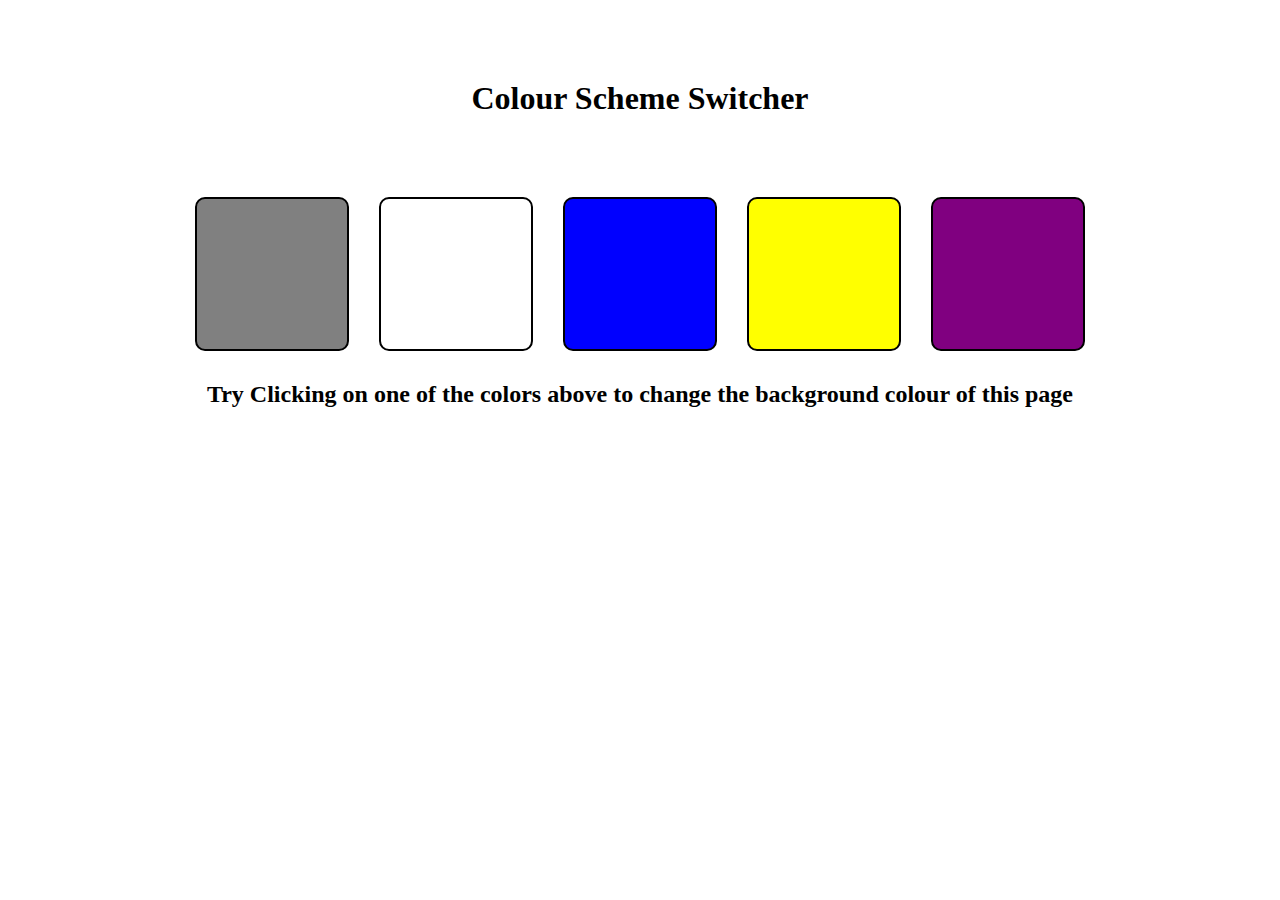
<file: Project1/index.html>
<!DOCTYPE html>
<html lang="en">
<head>
    <meta charset="UTF-8">
    <meta name="viewport" content="width=device-width, initial-scale=1.0">
    <title>Colour Chnager</title>
    <link rel="stylesheet" href="index.css">
</head>
<body>
    <h1 class="heading">Colour Scheme Switcher</h1>
    <div class="main-div">
        <div class="box" id="gray"></div>
        <div class="box" id="white"></div>
        <div class="box" id="blue"></div>
        <div class="box" id="yellow"></div>
        <div class="box" id="purple"></div>
    </div>
    <h2 class="second-heading">Try Clicking on one of the colors above to change the background colour of this page</h2>
    <script src="script.js"></script>
</body>
</html>
</file>
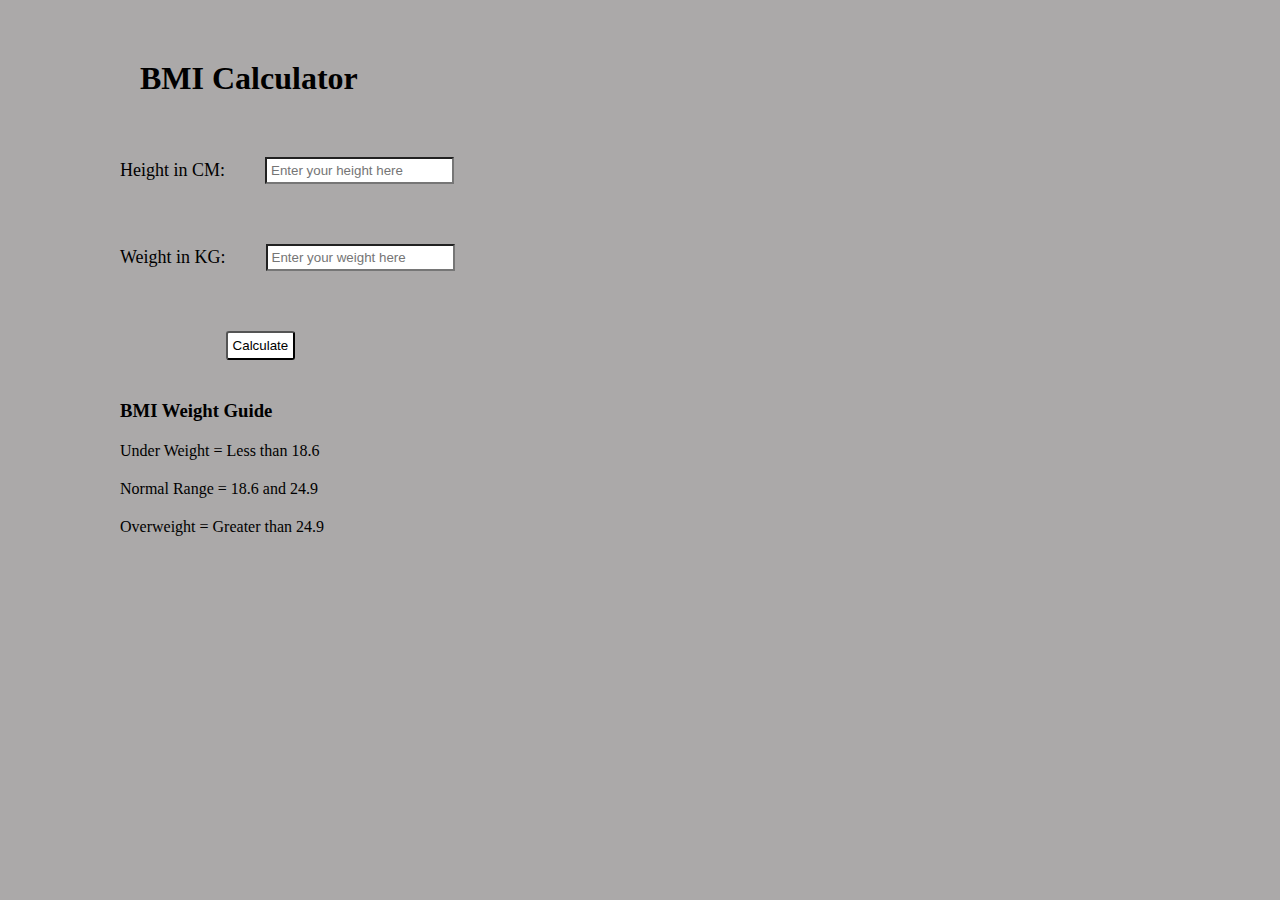
<file: Project2/index.html>
<!DOCTYPE html>
<html lang="en">
<head>
    <meta charset="UTF-8">
    <meta name="viewport" content="width=device-width, initial-scale=1.0">
    <title>Project 2</title>
    <link rel="stylesheet" href="index.css">
</head>
<body>
    <div class="container">
        <h1 class="heading">BMI Calculator</h1>
        <form>
            <div class="input-height">
                <p>Height in CM:</p>
                <input type="text" id="height" placeholder="Enter your height here" />
            </div>
            <div class="input-weight">
                <p>Weight in KG:</p>
                <input type="text" id="weight" placeholder="Enter your weight here" />
            </div>
            <button>Calculate</button>
            <div id="results"></div>
            <div id="weight-guide">
                <h3>BMI Weight Guide</h3>
                <p>Under Weight = Less than 18.6</p>
                <p>Normal Range = 18.6 and 24.9</p>
                <p>Overweight = Greater than 24.9</p>
            </div>
        </form>
    </div>
    <script src="script.js"></script>
</body>
</html>
</file>
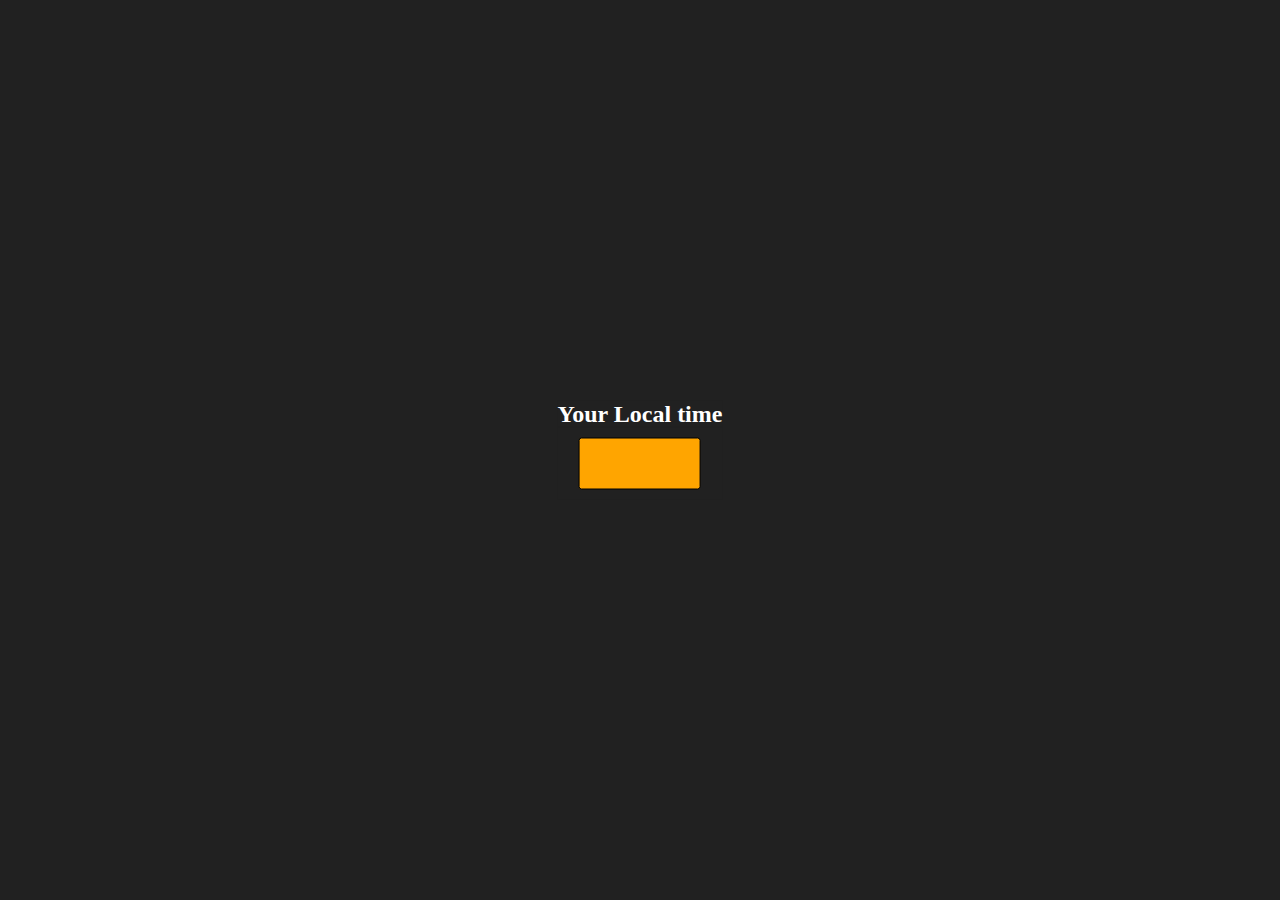
<file: Project3/index.html>
<!DOCTYPE html>
<html lang="en">
<head>
    <meta charset="UTF-8">
    <meta name="viewport" content="width=device-width, initial-scale=1.0">
    <title>Digital Clock</title>
    <link rel="stylesheet" href="index.css">
</head>
<body>
    <div class="center">
        <div id="banner"><span>Your Local time</span></div>
        <div id="clock"></div>
    </div>
    <script src="script.js"></script>
</body>
</html>
</file>
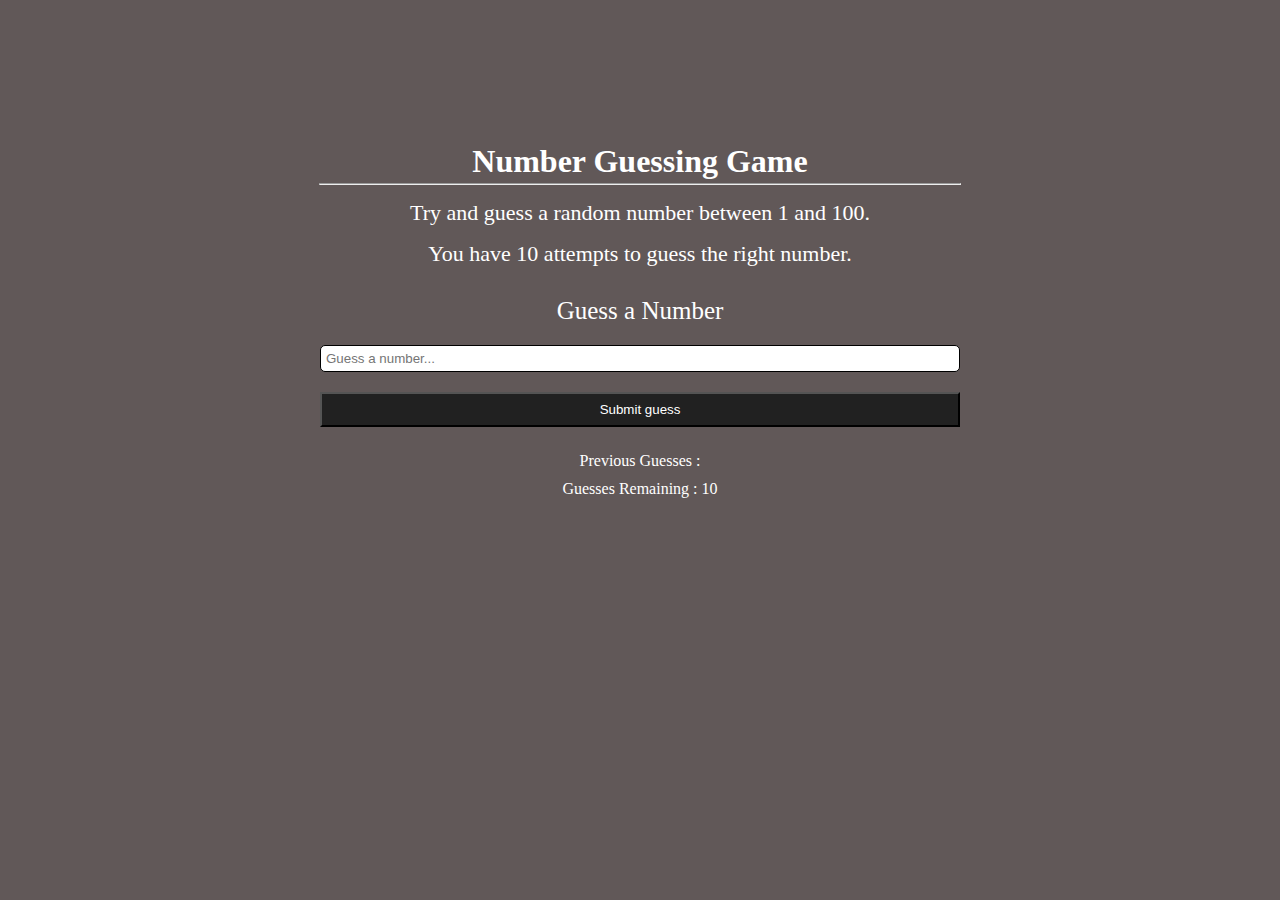
<file: Project4/index.html>
<!DOCTYPE html>
<html lang="en">
<head>
    <meta charset="UTF-8">
    <meta name="viewport" content="width=device-width, initial-scale=1.0">
    <title>Number Guessing Game</title>
    <link rel="stylesheet" href="index.css">
</head>
<body>
    <div class="wrapper">
        <h1 class="heading">Number Guessing Game</h1>
        <hr class="rule"/>
        <p class="description1">Try and guess a random number between 1 and 100.</p>
        <p class="description2">You have 10 attempts to guess the right number.</p>

        <form class="form">
            <label for="guessField" class="guess">Guess a Number</label>
            <input type="text" class="guessField" id="guessField" placeholder="Guess a number..." />
            <input type="submit" value="Submit guess" id="subt" class="guessSubmit" />
        </form>
        <div class="result-paras">
            <p>Previous Guesses : <span class="guesses"></span></p>
            <p>Guesses Remaining : <span class="remaining">10</span></p>
            <p class="loworHi"></p>
        </div>
    </div>
    <script src="script.js"></script>
</body>
</html>
</file>
<file: Project1/index.css>
*{
    margin:0;
    padding:0;
}

.heading{
    text-align: center;
    margin:80px;
}
.main-div{
    margin-bottom:30px;
    display:flex;
    flex-wrap:wrap;
    justify-content: center;
    gap:30px;

}
.box{
    height:150px;
    width:150px;
    border:2px solid black;
    border-radius:10px;
    cursor:pointer;
}
#gray{
    background-color: gray;
}
#white{
    background-color: white;
}
#blue{
    background-color: blue;
}
#yellow{
    background-color: yellow;
}
#purple{
    background-color: purple;
}
.second-heading{
    text-align:center;
}
</file>
<file: Project2/index.css>
*{
    margin: 20px;
    padding:0;
    background-color: rgb(171, 169, 169);
}

.heading{
    margin-left:60px;
    padding:20px;
}

.input-height{
    display:flex;
    align-items: center;
}

.input-height p{
    font-size: large; 
}

#height{
    background-color: white;
    padding: 4px;
}
.input-weight{
    display:flex;
    align-items: center;
}

.input-weight p{
    font-size: large; 
}

#weight{
    background-color: white;
    padding: 4px;
}

button{
    padding: 5px;
    background-color: white;
    border-radius:3px;
    margin-left:13%;
    cursor:pointer;
}

#results{
    font-size:30px;
    color:rgb(255, 255, 255);
}
</file>
<file: Project3/index.css>
*{
    margin : 0;
    padding: 0;
    background-color: #212121 ;
    color:white;
}

.center{
    position: absolute;
  top: 50%;
  left: 50%;
  transform: translate(-50%, -50%);
}

#banner span{
    font-size :24px;
    font-weight:800;
}

#clock{
    height:50px;
    width:120px;
    margin : 10px auto;
    background-color: orange;
    border: 1px solid black;
    border-radius: 3px;
    display:flex;
    align-items:center;
    justify-content: center;
}
</file>
<file: Project4/index.css>
*{
    margin: 0;
    padding:0;
    background-color: #615858;
    color:white;
}

.heading{
    height:20vh;
    display: flex;
    justify-content: center;
    align-items: end;
}

.rule{
    width:50vw;
    margin:3px auto;
}

.description1{
    text-align: center;
    margin-top: 15px;
    font-size: 22px;
}

.description2{
    text-align: center;
    margin-top: 15px;
    font-size: 22px;
    margin-bottom: 30px;
}

.form{
    display: flex;
    flex-direction: column;
    width:50vw;
    margin : 0 auto;
    gap:20px;
}

.guess{
    text-align: center;
    font-size: 25px;
}

.guessField{
    padding: 5px;
    background-color: white;
    border:1px solid black;
    border-radius: 5px;
    color:black;
}

.guessSubmit{
    padding:8px;
    background-color: #212121;
    width: auto;
    min-width:unset;
    cursor:pointer;
}

.result-paras{
    display:flex;
    flex-direction: column;
    justify-content: center;
    align-items:center;
    gap:10px;
    margin-top: 25px;
}

.loworHi{
    font-size: 30px;
}

.button{
    background-color: #212121;
    cursor: pointer;
}
</file>
